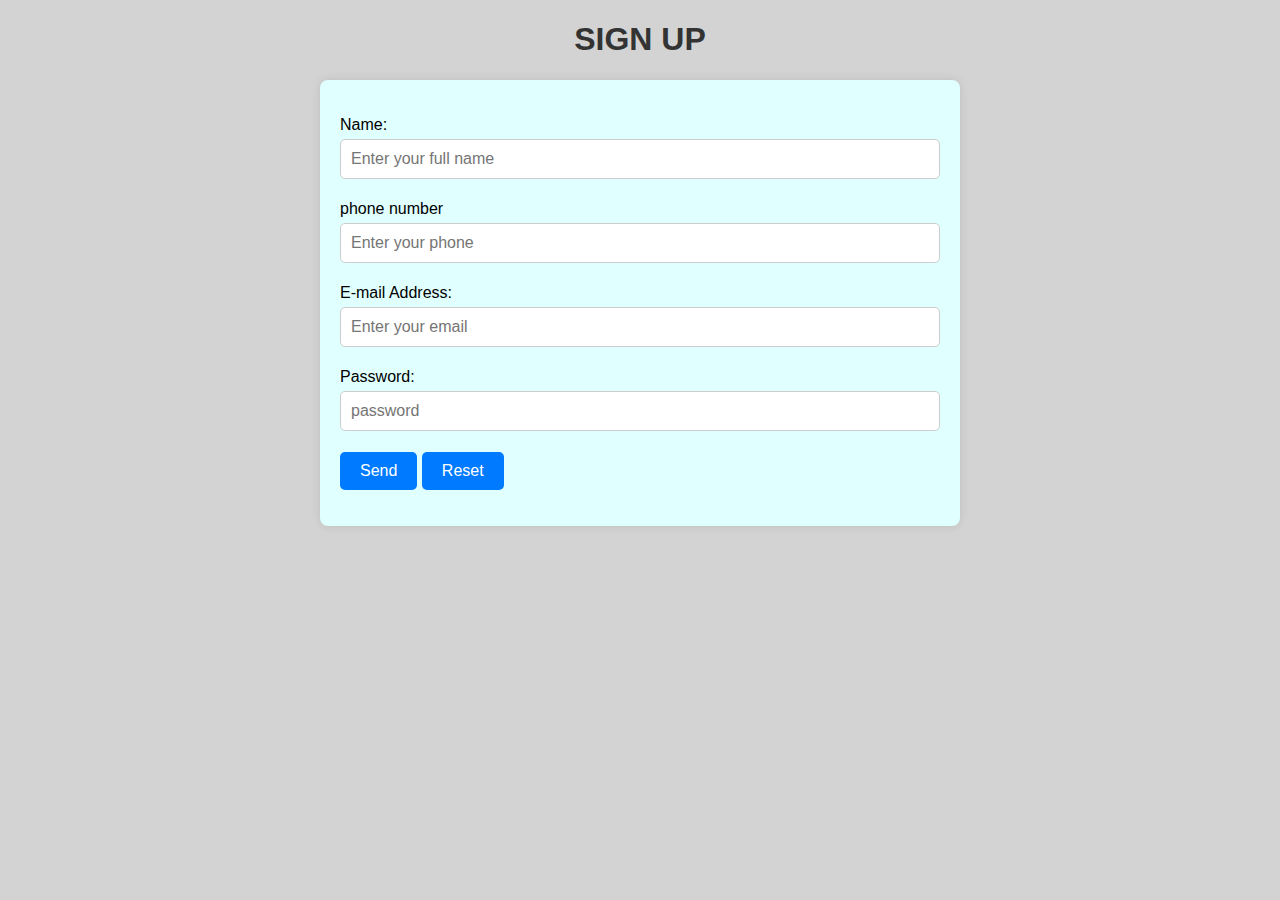
<file: index.html>
<!DOCTYPE html>
<html lang="en">

<head>
    <meta charset="UTF-8" />
    <meta name="viewport" content="width=device-width, initial-scale=1.0" />
    <title>Sign up</title>
   <link rel="stylesheet" href="sign.css">
</head>

<body>
    <h1>SIGN UP</h1>
    <form name="RegForm" >
        <p>
            <label for="name">Name:</label>
            <input type="text" id="name" name="Name" placeholder="Enter your full name" />

        </p>
      
        <p>
            <label for="phone">phone number</label>
            <input type="text" id="phone" name="phone" placeholder="Enter your phone" />

        </p>
        <p>
            <label for="email">E-mail Address:</label>
            <input type="text" id="email" name="EMail" placeholder="Enter your email" />

        </p>
        <p>
            <label for="password">Password:</label>
            <input type="password" id="password" name="Password" placeholder="password" />

        </p>



        <p>
            <input type="submit" value="Send" name="Submit"  onclick="store()"/>
            <input type="reset" value="Reset" name="Reset" />
        </p>
    </form>
   <script src="sign.js"></script>
</body>

</html>
</file>
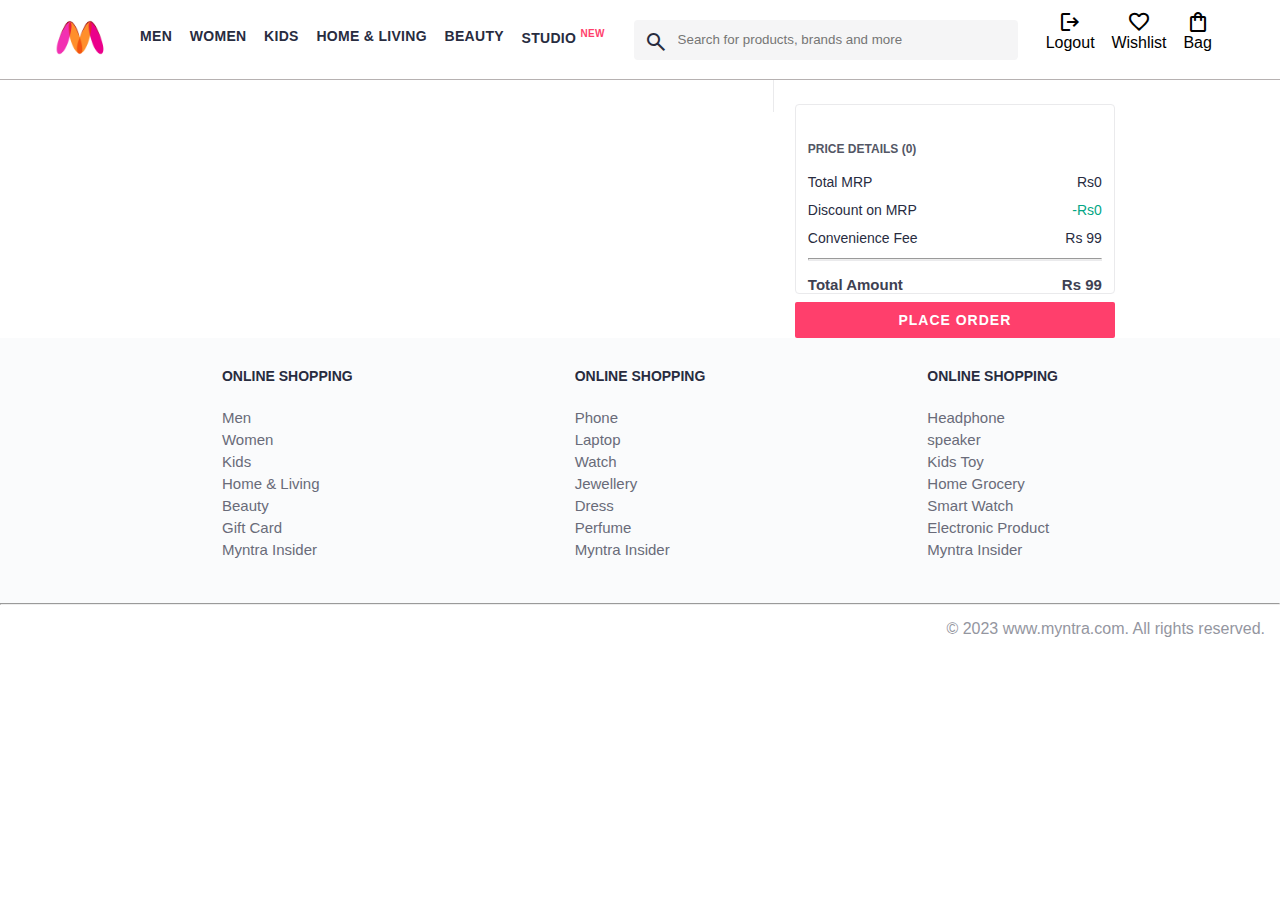
<file: bag.html>
<!DOCTYPE html>
<html lang="en">

<head>
  <title>Myntra Functional Clone</title>
  <link rel="stylesheet" href="style.css">
  <link rel="stylesheet" href="bag.css">
  <link rel="stylesheet"
    href="https://fonts.googleapis.com/css2?family=Material+Symbols+Outlined:opsz,wght,FILL,GRAD@20..48,100..700,0..1,-50..200" />
</head>

<body>
  <header>
    <div class="logo_container">
      <a href="#"><img class="myntra_home" src="myntra_logo.webp" alt="Myntra Home"></a>
    </div>
    <nav class="nav_bar">
      <a href="#">Men</a>
      <a href="#">Women</a>
      <a href="#">Kids</a>
      <a href="#">Home & Living</a>
      <a href="#">Beauty</a>
      <a href="#">Studio <sup>New</sup></a>
    </nav>
    <div class="search_bar">
      <span class="material-symbols-outlined search_icon">search</span>
      <input class="search_input" placeholder="Search for products, brands and more">
    </div>
    <div class="action_bar">
      <div class="action_container">
       
        <a class="action_container" onclick="logout()">
          <span class="material-symbols-outlined"> logout </span>
          <span class="action_name logout">Logout</span>
        </a>
      </div>

      <div class="action_container">
        <span class="material-symbols-outlined action_icon">favorite</span>
        <span class="action_name">Wishlist</span>
      </div>

      <div class="action_container">
        <span class="material-symbols-outlined action_icon">shopping_bag</span>
        <span class="action_name">Bag</span>
        <span class="bag-item-count">0</span>
      </div>
    </div>
  </header>
  <main>
    <div class="bag-page">
      <div class="bag-items-container">
        <!-- <div class="bag-item-container">
            <div class="item-left-part">
              <img class="bag-item-img" src="4.jpg">
            </div>
            <div class="item-right-part">
              <div class="company">ADIDAS</div>
              <div class="item-name">Men Printed Polo Collar Indian Cricket ODI Jersey</div>
              <div class="price-container">
                <span class="current-price">Rs 999</span>
                <span class="original-price">Rs 999</span>
                <span class="discount-percentage">(0% OFF)</span>
              </div>
              <div class="return-period">
                <span class="return-period-days">14 days</span> return available
              </div>
              <div class="delivery-details">
                Delivery by
                <span class="delivery-details-days">10 Oct 2023</span>
              </div>
            </div>
             
            <div class="remove-from-cart">X</div>
          </div> -->
        
      </div>
      <div class="bag-summary">
        <!-- <div class="bag-item-container">
          <div class="price-header">PRICE DETAILS (2 Items) </div>
          <div class="price-item">
            <span class="price-item-tag">Total MRP</span>
            <span class="price-item-value">Rs1284</span>
          </div>
          <div class="price-item">
            <span class="price-item-tag">Discount on MRP</span>
            <span class="price-item-value priceDetail-base-discount">-Rs143</span>
          </div>
          <div class="price-item">
            <span class="price-item-tag">Convenience Fee</span>
            <span class="price-item-value">Rs 99</span>
          </div>
          <hr>
          <div class="price-footer">
            <span class="price-item-tag">Total Amount</span>
            <span class="price-item-value">Rs 1240</span>
          </div>
          </div>

        <button class="btn-place-order">
          <div>PLACE ORDER</div>
        </button>
      </div>
    </div> -->

    </div>
  </main>
  <footer>
    <div class="footer_container">
      <div class="footer_column">
        <h3>ONLINE SHOPPING</h3>

        <a href="#">Men</a>
        <a href="#">Women</a>
        <a href="#">Kids</a>
        <a href="#">Home & Living</a>
        <a href="#">Beauty</a>
        <a href="#">Gift Card</a>
        <a href="#">Myntra Insider</a>
      </div>

      <div class="footer_column">
        <h3>ONLINE SHOPPING</h3>

        <a href="#">Phone</a>
        <a href="#">Laptop</a>
        <a href="#">Watch</a>
        <a href="#">Jewellery</a>
        <a href="#">Dress</a>
        <a href="#">Perfume</a>
        <a href="#">Myntra Insider</a>
      </div>

      <div class="footer_column">
        <h3>ONLINE SHOPPING</h3>

        <a href="#">Headphone</a>
        <a href="#">speaker</a>
        <a href="#">Kids Toy</a>
        <a href="#">Home Grocery</a>
        <a href="#">Smart Watch</a>
        <a href="#">Electronic Product</a>
        <a href="#">Myntra Insider</a>
      </div>
    </div>
    <hr>

    <div class="copyright">
      © 2023 www.myntra.com. All rights reserved.
    </div>
  </footer>
  <script src="items.js"></script>
  <script src="items1.js"></script>
  <script>
  function logout(){
    localStorage.removeItem("name");
    localStorage.removeItem("number");
    localStorage.removeItem("email");
    alert(window.location.href="login.html");
}

</script>
</body>
</html>
</file>
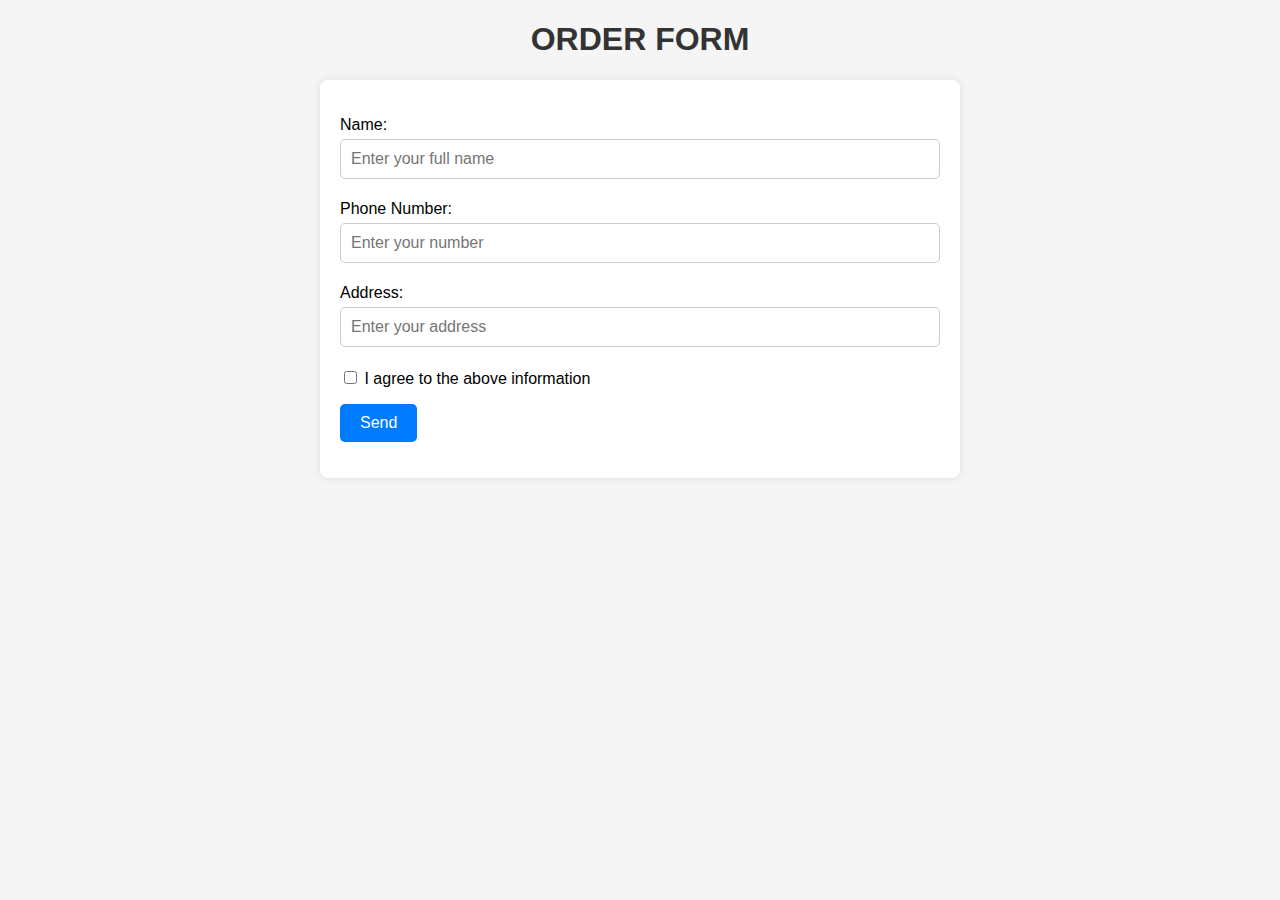
<file: checkout.html>
<!DOCTYPE html>
<html lang="en">

<head>
    <meta charset="UTF-8" />
    <meta name="viewport" content="width=device-width, initial-scale=1.0" />
    <title>Order</title>
    <link rel="stylesheet" href="checkout.css">
    
</head>

<body>
    <h1>ORDER FORM</h1>
    <form name="RegForm">
        <p>
            <label for="name">Name:</label>
            <input type="text" id="name" name="Name" placeholder="Enter your full name" />
           
        </p>
        <p>
            <label for="phone ">Phone Number:</label>
            <input type="text" id="phone" name="phone" placeholder="Enter your number" />
           
        </p>
        <p>
            <label for="address">Address:</label>
            <input type="text" id="address" name="Address" placeholder="Enter your address" />
            
        </p>
        <p>
            <input type="checkbox" id="agree" name="Agree" />
            <label for="agree">I agree to the above
                information</label>
            <span id="agree-error" class="error-message"></span>
        </p>
        <p>
            <input type="submit" value="Send" name="Submit" onclick="checkout()" />
        </p>
    </form>
  <script src="checkout.js"></script>
</body>

</html>
</file>
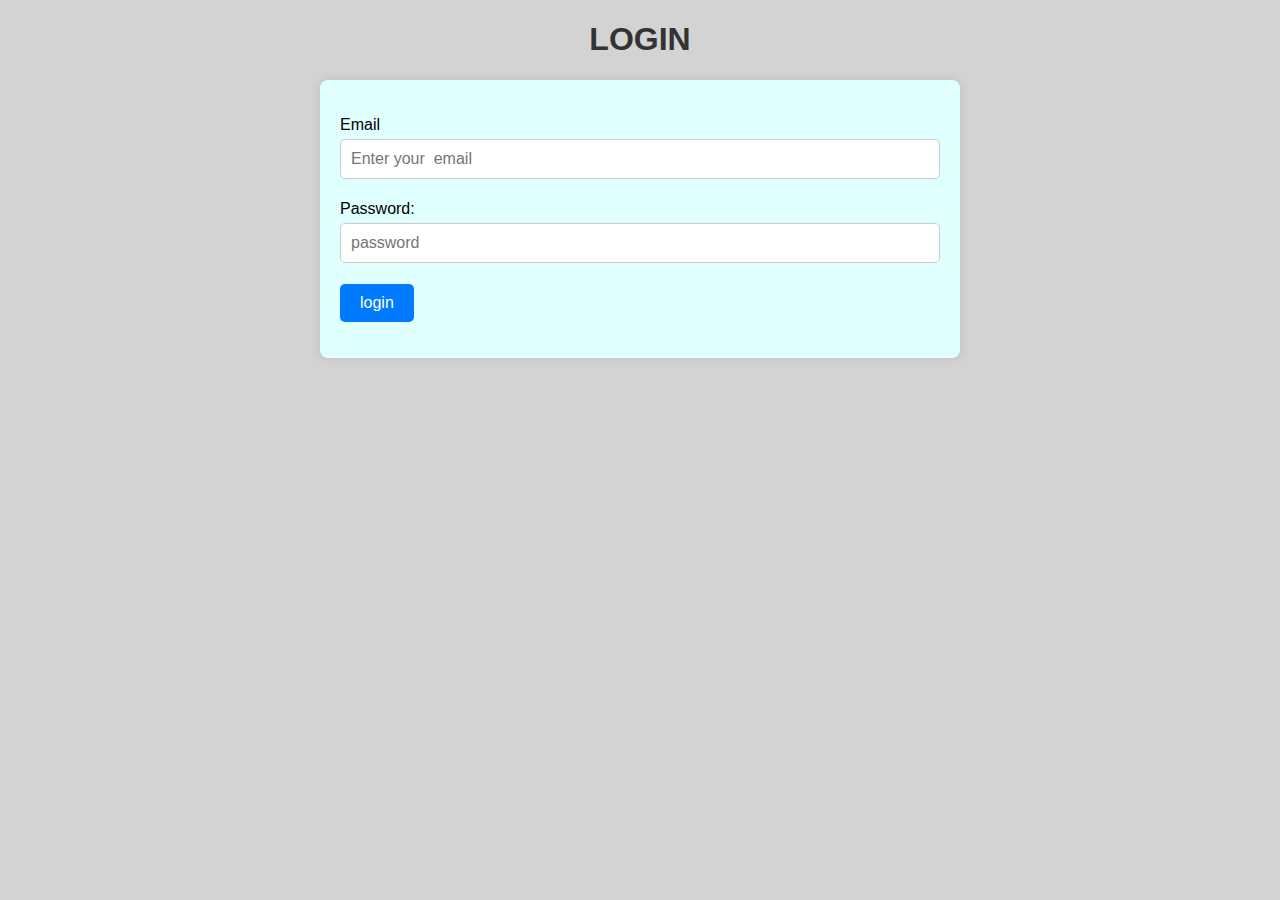
<file: login.html>
<!DOCTYPE html>
<html lang="en">

<head>
    <meta charset="UTF-8">
    <meta name="viewport" content="width=device-width, initial-scale=1.0">
    <title>Login</title>
    <link rel="stylesheet" href="login.css">
</head>


<body>
    <h1>LOGIN</h1>
    <form name="RegForm">
        <p>
            <label for="name">Email</label>
            <input type="text" id="email" name="Email" placeholder="Enter your  email" />

        </p>

        <p>
            <label for="password">Password:</label>
            <input type="password" id="password" name="Password" placeholder="password" />

        </p>
        <p>
            
            <input type="submit" value="login" name="Submit" onclick="check()" />
            
        </p>
    </form>
   <script src="login.js"></script>
</body>

</html>
</file>
<file: sign.css>
body {
        font-family: Arial, sans-serif;
        background-color:lightgrey;
    }

    h1 {
        text-align: center;
        color: #333;
    }

    form {
        max-width: 600px;
        margin: 0 auto;
        padding: 20px;
        background-color:lightcyan;
        border-radius: 8px;
        box-shadow: 0 0 10px rgba(0, 0, 0, 0.1);
    }

    input[type="text"],
    input[type="password"]
     {
        width: 100%;
        padding: 10px;
        margin: 5px 0;
        border: 1px solid #ccc;
        border-radius: 5px;
        box-sizing: border-box;
        font-size: 16px;
    
    }


    input[type="submit"],
    input[type="reset"]
     {
        background-color: #007bff;
        color: #fff;
        border: none;
        border-radius: 5px;
        padding: 10px 20px;
        cursor: pointer;
        font-size: 16px;
    }

    input[type="submit"]:hover,
    input[type="reset"]:hover
    {
        background-color:lightcoral;
    }
</file>
<file: style.css>
* {
    margin: 0;
    padding: 0;
    font-family: Assistant,-apple-system,BlinkMacSystemFont,Segoe UI,Roboto,Helvetica,Arial,sans-serif;
    box-sizing: border-box;
}
header {
    display: flex;
    background-color: #ffffff;
    height: 80px;
    justify-content: space-between;
    align-items: center;
    border-bottom: 1px solid #b6b1b1;
}
.myntra_home {
    height: 45px;
}
.logo_container {
    margin-left: 4%;
}
.action_bar {
    margin-right: 4%;
}
.nav_bar {
    display: flex;
    min-width: 500px;
    justify-content: space-evenly;
}
.nav_bar a {
    font-size: 14px;
    letter-spacing: .3px;
    color: #282c3f;
    font-weight: 700;
    text-transform: uppercase;
    text-decoration: none;
    padding: 28px 0;
    border-bottom: 5px solid #ffffff;
}
.nav_bar a:hover {
    border-bottom: 4px solid #f54e77;
}

.nav_bar a sup {
    color: #ff3f6c;
    font-size: 10px;
}

.search_bar {
    height: 40px;
    min-width: 200px;
    width: 30%;
    display: flex;
    align-items: center;
}
.search_icon {
    box-sizing: content-box;
    height: 20px;
    padding: 10px;

    background-color: #f5f5f6;
    color: #282c3f;
    font-weight: 300;
    border-radius: 4px 0 0 4px;
}
.search_input {
    color: #696e79;
    background-color: #f5f5f6;
    flex-grow: 1;
    height: 40px;
    border: 0;
    border-radius: 0 4px 4px 0;
}

.action_bar {
    display: flex;
    min-width: 200px;
    justify-content: space-evenly;
}

.action_container {
    display: flex;
    flex-direction: column;
    align-items: center;
}

/* Main section */
/* .banner_container {
    margin: 40px 0;
}
.banner_image {
    width: 100%;
}

.category_heading {
    text-transform: uppercase;
    color: #3e4152;
    letter-spacing: .15em;
    font-size: 1.8em;
    margin: 50px 0 10px 30px;
    max-height: 5em;
    font-weight: 700;
} */
/* .category-items , */
.item-container{
    width: 80%;
    margin: 50px 10%;
    display: flex;
    flex-wrap: wrap;
    justify-content: space-evenly;
}

/* .sale_item {
    width: 250px;
} */

.footer_container {
    padding: 30px 0px 40px 0px;
    background: #FAFBFC;
    display: flex;
    justify-content: space-evenly;
}

.footer_column {
    display: flex;
    flex-direction: column;
}

.footer_column h3 {
    color: #282c3f;
    font-size: 14px;
    margin-bottom: 25px;
}

.footer_column a {
    color: #696b79;
    font-size: 15px;
    text-decoration:none;
    padding-bottom: 5px;
}

.copyright {
    color: #94969f;
    text-align: end;
    padding: 15px;
}
.item-container{

  
    width: 80%;
    margin: 40px 10%;
 
}
.item{
    width: 250px;
    margin:10px;
}
.item-img{
    width: 100%;

}
.rating{
    font-size: 12px;
    font-weight: 700;
}
.company-name{
    margin-top: 15px;
    font-size: 16px;
    font-weight: 700;
    line-height: 1;
    color: #282c3f;
    margin-bottom: 6px;
    overflow: hidden;
    text-overflow: ellipsis;
    white-space:nowrap;
}
.item-name{
    color: #535766;
    font-size: 14px;
    line-height: 1;
    margin-bottom: 0;
    margin-top: 0;
    overflow: hidden;
    text-overflow: ellipsis;
    white-space:nowrap;
    display: block;
}
.price{
    margin-top: 10px;
    font-size: 14px;
    line-height: 15px;
    color: #282c3f;
    white-space: nowrap;
}
.current-price{
    font-size: 14px;
    font-weight: 700;
    color: #282c3f;
}
.original-price{
    text-decoration:line-through;
    color: #7e818c;
    font-weight: 400;
    margin-left: 5px;
    font-size: 12px;
    
}
.discount{
    color: #ff905a;
    font-weight: 400;
    margin-left: 5px;
    font-size: 12px;
}
.btn-add-bag{
    margin-top: 8px;
    font-size: 18px;
    width: 100%;
    background-color: lightgreen;
    border: none;
    padding: 8px 15px;
    border-radius: 10px;
    cursor: pointer;
}
.bag-item-count{
    background-color: #f16565;
    white-space: nowrap;
    text-align: center;
    line-height: 18px;
    padding: 0 6px;
    height: 18px;
    position: relative;
    border-radius: 50%;
    font-size: 12px;
    color: #fff;
    left: 14px;
    top: -44px;
    font-weight: 700;
    cursor: pointer;
}
.logout{
    cursor: pointer;
}
.action_container {
    text-decoration: none;
}
#myinput{
    cursor: pointer;
}
a.action_container:link {
    color:black;
}
</file>
<file: bag.css>
.bag-items-container {
    display: inline-block;
    width: 64%;
    padding-right: 20px;
    border-right: 1px solid #eaeaec;
    padding-top: 32px;
    color: #282c3f;
    font-size: 13px;
    line-height: 1.42857143;
  }
  
  .bag-page {
    width: 75%;
    margin-left: 12.5%;
  }
  
  .bag-summary {
    vertical-align: top;
    display: inline-block;
    width: 35%;
    padding: 24px 0 0 16px;
    color: #282c3f;
    font-size: 13px;
    line-height: 1.42857143;
  }
  
  .bag-details-container {
    margin-bottom: 16px;
  }
  
  .price-header {
    font-size: 12px;
    font-weight: 700;
    margin: 24px 0 16px;
    color: #535766;
  }
  
  .price-item {
    margin-bottom: 12px;
    line-height: 16px;
    font-size: 14px;
    color: #282c3f;
  }
  
  .price-item-value {
    float: right;
  }
  
  .priceDetail-base-discount {
    color: #03a685;
  }
  
  .price-footer {
    font-weight: 700;
    font-size: 15px;
    padding-top: 16px;
    border-top: 1px solid #eaeaec;
    color: #3e4152;
    line-height: 16px;
  }
  
  .btn-place-order {
    width: 100%;
    letter-spacing: 1px;
    font-size: 14px;
    font-weight: 600;
    border-radius: 2px;
    border-width: 0px;
    padding: 10px 16px;
    background-color: rgb(255, 63, 108);
    color: rgb(255, 255, 255);
    cursor: pointer;
  }
  
  .bag-item-container {
    margin-bottom: 8px;
    background: #fff;
    font-size: 14px;
    border: 1px solid #eaeaec;
    border-radius: 4px;
     position: relative;
    padding: 12px 12px 0;
  }
  
  .item-left-part {
   position: absolute; 
    background: rgb(255, 242, 223);
    height: 148px;
    width: 111px;
  } 
  
  .item-right-part {
     padding-left: 12px;
   
    min-height: 148px;
    margin-left: 111px;
    margin-bottom: 12px; 
     position: relative;
    /* position: relative;
    margin-left: 111px;
    padding-left: 12px;
    min-height: 148px; */ 
  }
  .bag-item-img {
    width: 100%;
  }
  
  .return-period {
    display: inline-flex;
    font-size: 14px;
    padding-top: 8px;
  }
  
  .return-period-days {
    font-weight: 700;
    margin-right: 4px;
  }
  
  .delivery-details {
    margin-top: 5px;
    color: #282c3f;
    font-size: 12px;
    letter-spacing: -.1px;
    margin-bottom: 8px;
    line-height: 15px;
  }
  
  .delivery-details-days {
    color: #03a685;
  }
  
  .remove-from-cart {
    position:absolute;
    font-size: 25px;
    top: 10px;
    right: 18px;
    width: 14px;
    height: 14px;
    cursor: pointer;
  } 
  .logout{
    cursor: pointer;
  }
</file>
<file: checkout.css>
body {
    font-family: Arial, sans-serif;
    background-color: #f5f5f5;
}

h1 {
    text-align: center;
    color: #333;
}

form {
    max-width: 600px;
    margin: 0 auto;
    padding: 20px;
    background-color: #fff;
    border-radius: 8px;
    box-shadow: 0 0 10px rgba(0, 0, 0, 0.1);
}

input[type="text"],
input[type="password"]
{
    width: 100%;
    padding: 10px;
    margin: 5px 0;
    border: 1px solid #ccc;
    border-radius: 5px;
    box-sizing: border-box;
    font-size: 16px;
}


input[type="submit"],
input[type="reset"],
input[type="checkbox"] {
    background-color: #007bff;
    color: #fff;
    border: none;
    border-radius: 5px;
    padding: 10px 20px;
    cursor: pointer;
    font-size: 16px;
}

input[type="submit"]:hover,
input[type="reset"]:hover,
input[type="checkbox"]:hover {
    background-color: #0056b3;
}
</file>
<file: login.css>
body {
        font-family: Arial, sans-serif;
        background-color:lightgrey;
    }

    h1 {
        text-align: center;
        color: #333;
    }

    form {
        max-width: 600px;
        margin: 0 auto;
        padding: 20px;
        background-color:lightcyan;
        border-radius: 8px;
        box-shadow: 0 0 10px rgba(0, 0, 0, 0.1);
    }

    input[type="text"],
    input[type="password"]
     {
        width: 100%;
        padding: 10px;
        margin: 5px 0;
        border: 1px solid #ccc;
        border-radius: 5px;
        box-sizing: border-box;
        font-size: 16px;
    
    }

 input[type="submit"]
  
     {
        background-color: #007bff;
        color: #fff;
        border: none;
        border-radius: 5px;
        padding: 10px 20px;
        cursor: pointer;
        font-size: 16px;
    }

   input[type="submit"]:hover
   
    {
        background-color:lightcoral;
    }
</file>
